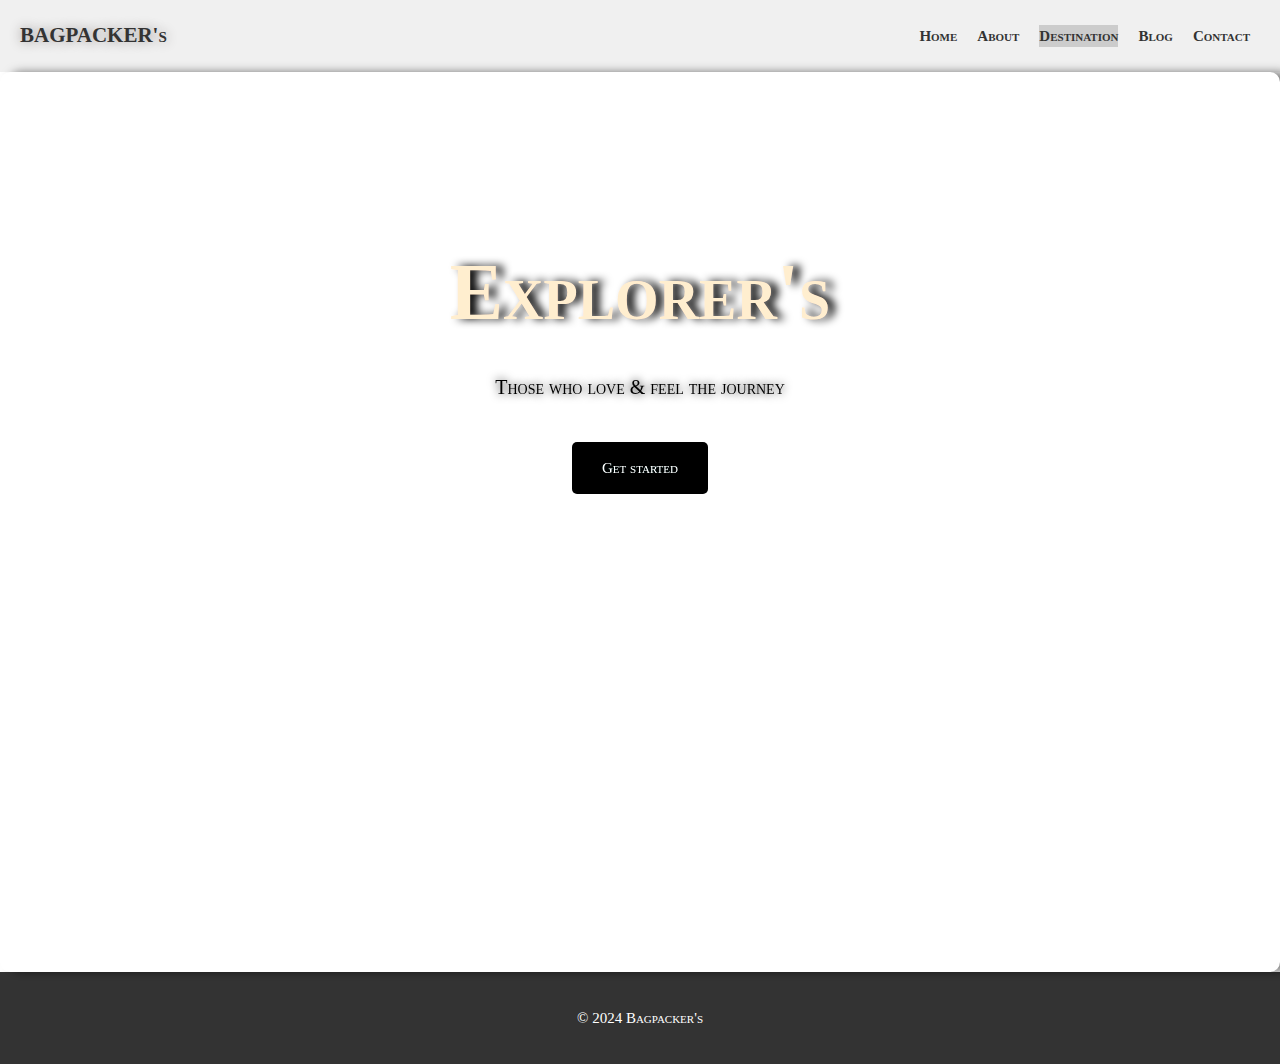
<file: index.html>
<!DOCTYPE html>
<html lang="en">
<head>
    <meta charset="UTF-8">
    <meta name="viewport" content="width=device-width, initial-scale=1.0">
    <title>bagpacker's - travel  to feel</title>
    <link rel="stylesheet" href="https://www.w3schools.com/w3css/4/w3.css">
    <link rel="stylesheet" href="index.css">
    <script src="script.js"></script>
</head>
<body>
 
 
    <header class="header">
        <a class="w3-bar-item w3-button w3-padding-large w3-hide-medium w3-hide-large w3-right" href="javascript:void(0)" onclick="myFunction()" title="Toggle Navigation Menu">
            <i class="fa fa-bars"></i></a>
            <div class="header-content">
            <h1 class="header-title">BAGPACKER's</h1>
            <nav class="header-nav">
                <ul>
                    <li><a href="index.html">Home</a></li>
                    <li><a href="about us.html">About</a></li>
                 <li>   <div class="w3-dropdown-hover">
      <a href="#" class="w3-navbar-item  w3-padding-16">
        Destination
        <i class="fa fa-caret-down"></i>
      </a>
      <div class="w3-dropdown-content">
        <a href="red_fort.html">Red Fort</a>
        <a href="kashi.html">Kashiviswanath Temple</a>
        <a href="Qutub_minar.html">Qutub Minar</a>
        <a href="Dal_lake.html">Dal Lake</a>
        <a href="taj_mahal.html">Taj Mahal</a>
        <a href="ladakh.html">Ladakh</a>
        <a href="clock_tower.html">Clock Tower</a>
        <a href="Balsamand.html">Balsamand Lake</a>
        <a href="india_gate.html">India Gate</a>
        <a href="jhod_fort.html">Mehrangarh Fort</a>
      </div>
    </div></li>
     <li><a href="blog.html">Blog</a></li>
                    <li><a href="Form.html">Contact</a></li>
                </ul>
            </nav>
        </div>
    </header>


    <section class="hero">
        <div class="w3-container w3-center">
            <h1 class="hero-title">Explorer's</h1>
            <p class="hero-description">Those who love & feel the journey</p>
            <a href="blog.html"><button class="hero-button w3-button w3-black">Get started</button></a>
        </div>
    </section>
    <footer class="footer">
        <p>&copy; 2024 Bagpacker's</p>
    </footer>
</body>
</html>
</file>
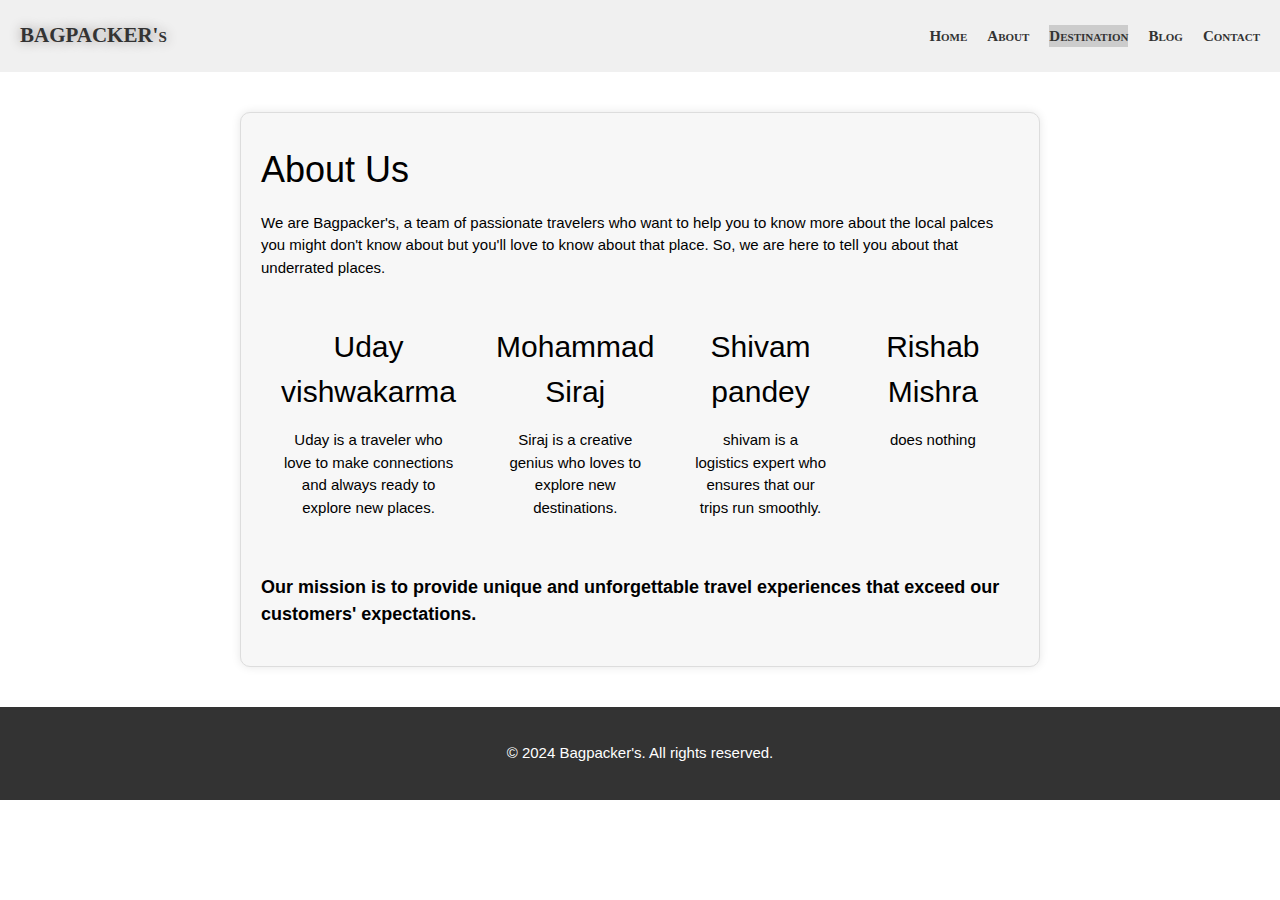
<file: about us.html>
<!-- HTML -->
<!DOCTYPE html>
<html lang="en">
<head>
    <meta charset="UTF-8">
    <meta name="viewport" content="width=device-width, initial-scale=1.0">
    <title>bagpacker's - travel  to feel</title>
    <link rel="stylesheet" href="https://www.w3schools.com/w3css/4/w3.css">
    <link rel="stylesheet" href="style2.css">
        
</head>
<header class="header">
    <a class="w3-bar-item w3-button w3-padding-large w3-hide-medium w3-hide-large w3-right" href="javascript:void(0)" onclick="myFunction()" title="Toggle Navigation Menu">
        <i class="fa fa-bars"></i></a>
        <div class="header-content">
        <h1 class="header-title">BAGPACKER's</h1>
        <nav class="header-nav">
            <ul>
                <li><a href="index.html">Home</a></li>
                <li><a href="about us.html">About</a></li>
                

             <li>   <div class="w3-dropdown-hover desti">
  <a href="#" class="w3-navbar-item  w3-padding-16">
    Destination
    <i class="fa fa-caret-down"></i>
  </a>
  <div class="w3-dropdown-content">
    <a href="red_fort.html">Red Fort</a>
    <a href="kashi.html">Kashiviswanath Temple</a>
    <a href="Qutub_minar.html">Qutub Minar</a>
    <a href="Dal_lake.html">Dal Lake</a>
    <a href="taj_mahal.html">Taj Mahal</a>
    <a href="ladakh.html">Ladakh</a>
    <a href="clock_tower.html">Clock Tower</a>
    <a href="Balsamand.html">Balsamand Lake</a>
    <a href="india_gate.html">India Gate</a>
    <a href="jhod_fort.html">Mehrangarh Fort</a>
  </div>
</div></li>
                
                
                <li><a href="blog.html">Blog</a></li>
                <li><a href="Form.html">Contact</a></li>
            </ul>
        </nav>
    </div>
</header>
    <body>
    <!-- About Us container -->
    <div class="about-us-container">
        <h1>About Us</h1>
        <p>We are Bagpacker's, a team of passionate travelers who want to help you to know more about the local palces you might don't know about but you'll love to know about that place.
            So, we are here to tell you about that underrated places.</p>
        <div class="team-members">
            <div class="team-member">
               
                <h2>Uday vishwakarma</h2>
                <p></p>
                <p>Uday is a traveler who love to make connections and always ready to explore new places.</p>
            </div>
            <div class="team-member">
                
                <h2>Mohammad Siraj</h2>
                <p></p>
                <p>Siraj is a creative genius who loves to explore new destinations.</p>
            </div>
            <div class="team-member">
                
                <h2>Shivam pandey</h2>
                <p></p>
                <p>shivam is a logistics expert who ensures that our trips run smoothly.</p>
            </div>
            <div class="team-member">
                
                <h2>Rishab Mishra</h2>
                <p></p>
                <p>does nothing</p>
            </div>
        </div>
        <p class="mission-statement">Our mission is to provide unique and unforgettable travel experiences that exceed our customers' expectations.</p>
    </div>

    <!-- Footer section -->
    <footer class="footer">
        <p>&copy; 2024 Bagpacker's. All rights reserved.</p>
    </footer>

    <!-- JavaScript code -->
    
</body>
</html>
</file>
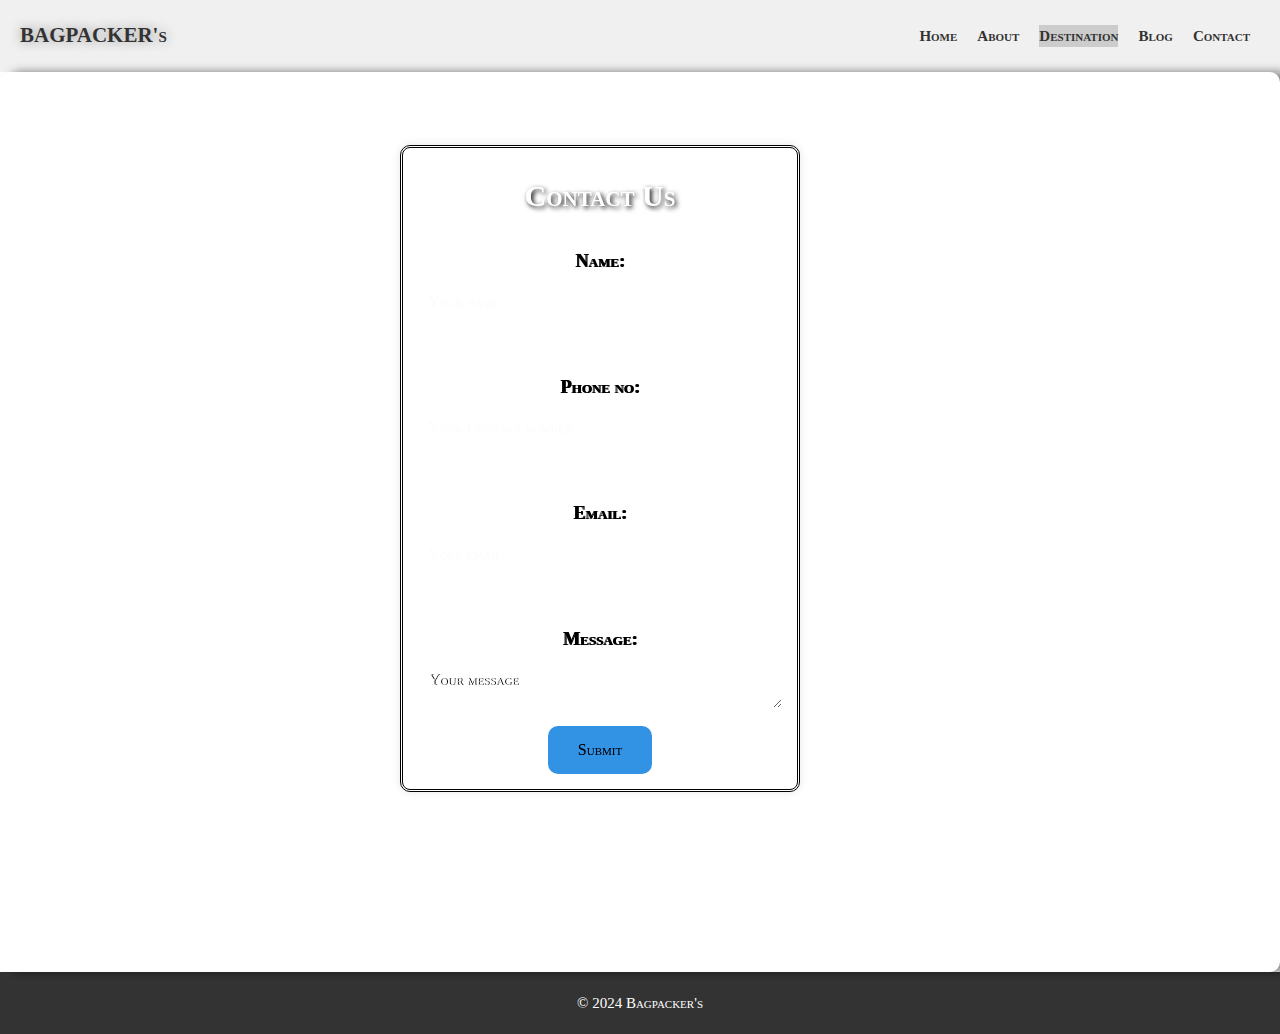
<file: Form.html>
<!DOCTYPE html>
<html lang="en">
<head>
    <meta charset="UTF-8">
    <meta name="viewport" content="width=device-width, initial-scale=1.0">
    <title>bagpacker's - travel  to feel</title>
    <link rel="stylesheet" href="https://www.w3schools.com/w3css/4/w3.css">
    <link rel="stylesheet" type="text/css" href="form extre.css">
    <link rel="stylesheet" href="index.css">
</head>
<body>
  <header class="header">
      <a class="w3-bar-item w3-button w3-padding-large w3-hide-medium w3-hide-large w3-right" href="javascript:void(0)" onclick="myFunction()" title="Toggle Navigation Menu">
          <i class="fa fa-bars"></i></a>
          <div class="header-content">
          <h1 class="header-title">BAGPACKER's</h1>
          <nav class="header-nav">
              <ul>
                  <li><a href="index.html">Home</a></li>
                  <li><a href="about us.html">About</a></li>
                  
  
               <li>   <div class="w3-dropdown-hover">
    <a href="#" class="w3-navbar-item  w3-padding-16">
      Destination
      <i class="fa fa-caret-down"></i>
    </a>
    <div class="w3-dropdown-content">
      <a href="red_fort.html">Red Fort</a>
      <a href="kashi.html">Kashiviswanath Temple</a>
      <a href="Qutub_minar.html">Qutub Minar</a>
      <a href="Dal_lake.html">Dal Lake</a>
      <a href="taj_mahal.html">Taj Mahal</a>
      <a href="ladakh.html">Ladakh</a>
      <a href="clock_tower.html">Clock Tower</a>
      <a href="Balsamand.html">Balsamand Lake</a>
      <a href="india_gate.html">India Gate</a>
      <a href="jhod_fort.html">Mehrangarh Fort</a>
    </div>
  </div></li>
                  
                  
                  <li><a href="blog.html">Blog</a></li>
                  <li><a href="Form.html">Contact</a></li>
              </ul>
          </nav>
      </div>
  </header>
    <section class="hero">
        <div class="card">
    <form  id="myForm" method="post">
        <h2>Contact Us</h2>
        <label for="name">Name:</label>
        <input type="text" id="name"  class="form" name="name" placeholder="Your name" text-color="white"required>

        <label for="phone">Phone no:</label>
        <input type="tel" id="phone" name="phone"  class="form" pattern="[0-9]{10}" maxlength="10" placeholder="Your Contact number" required>


        <label for="email">Email:</label>
        <input type="email" id="email" name="email" class="form" placeholder="Your email" required>

        <label for="message">Message:</label>
        <textarea id="message" name="message" class="form"  placeholder="Your message" required></textarea>

        <input type="submit" value="Submit" color="white">
    </form>
    </div>
</section>
    <footer class="footer">
        <p>&copy; 2024 Bagpacker's</p>
    </footer>
    <script>
  const form = document.getElementById('myForm');
        const formData = {};
  
        form.addEventListener('submit', (e) => {
          e.preventDefault();
          
          const elements = form.elements;
          for (let i = 0; i < elements.length; i++) {
            const element = elements[i];
            formData[element.name] = element.value;
          }
          console.log(formData);
          form.reset();
          // You can now store the formData object in local storage, send it to a server, or do whatever you want with it
        });
        const phoneInput = document.getElementById('phone');

        phoneInput.addEventListener('submit', (e) => {
          const phoneNumber = e.target.value;
          const countryCode = '+91'; // Replace with your desired country code
          const formattedPhoneNumber = `${countryCode} ${phoneNumber}`;
          console.log(formattedPhoneNumber);
        });
    
      </script>
</body>
</html>
</file>
<file: index.css>
body {
            font-family:Montserrat;
            font-variant: small-caps;
            margin: 0;
        }
        .header {
            font-family:Montserrat;
            font-variant: small-caps;
            font-weight: bold;
            background-color: #f0f0f0;
            padding: 10px 0;
        }
        .header-content {
            display: flex;
            justify-content: space-between;
            align-items: center;
            padding: 0 20px;
        }
        .header-title {
            text-shadow: 0 0 12px #948f8f;
            font-family:Montserrat;
            font-variant: small-caps;
            font-size: 21px;
            font-weight: bold;
            color: #333;
        }
        .header-nav{
            color: #fff;
            padding: 10px;
        }
        .header-nav ul {
            list-style: none;
            margin: 0;
            padding: 0;
            display: flex;
        }
        .header-nav li {
            margin-left: 20px;
        }
        .header-nav a {
            text-decoration: none;
            color: #333;
        }
            /* Style the dropdown menus */
    .w3-dropdown-hover:hover .w3-dropdown-content {
        display:block ;
         }
    .w3-dropdown-content {
      display: none;
      position:absolute;
      background-color:rgba(244, 155, 77, 0.696);
      min-width: 160px;
      z-index: 1;
    }
    .w3-dropdown-content a {
      color: #333;
      padding: 12px 16px;
      text-decoration: none;
      display: block;
    }
    
    .w3-dropdown-content a:hover {
      background-color: #f1f1f1;
    }
    
      
        
        /* Remove the scrollbar from the body */
body::-webkit-scrollbar {
    display: none;
  }
  /* Add a custom scrollbar to the form */
form::-webkit-scrollbar {
    width: 10px;
    height: 10px;
  }
  form::-webkit-scrollbar-thumb {
    background-color: #ccc;
    border-radius: 10px;
  }
  form::-webkit-scrollbar-track {
    background-color: #f9f9f9;
    border-radius: 10px;
  }
        .hero {
            background-image: url(https://images.pexels.com/photos/189349/pexels-photo-189349.jpeg);
            background-size: cover;
            background-attachment: fixed;
            background-position: center;
            height: 100vh;
            padding: 150px 0;
            border-radius: 10px;
            text-align: center;
            color: #000000;
            filter: grayscale(0.1) contrast(1.1) brightness(); /* adjust the contrast and brightness */
            box-shadow: 10px 0 10px rgba(0, 0, 0, 0.5);
        }
        .hero-title {           
            font-family:Montserrat;
            font-variant: small-caps;
            color: bisque;            
            font-size: 80px;
            font-weight: bolder;
            margin-bottom: 20px;
            text-shadow: 7px 0 9px #000000;
        }
        .hero-description {
            font-family:Montserrat;
            font-variant: small-caps;
            font-size: 20px;
            text-shadow: 0 0 10px #000;
        }
        .hero-button {
            text-shadow: 0 0 10px #00fdfd6e;
            background-color: #333;
            color: #fff;
            padding: 15px 30px;
            border: none;
            border-radius: 5px;
            cursor: pointer;
            margin-top: 20px;
        }
        .footer {            
            background-color: #333;
            color: #fff;
            padding: 20px 0;
            text-align: center;
        }

          
          .content {
            position: relative;
            z-index: 1;
            color: #fff;
            padding: 20px;
          }
</file>
<file: style2.css>
/* CSS */
.header {
    font-family:Montserrat;
    font-variant: small-caps;
    font-weight: bold;
    background-color: #f0f0f0;
    padding: 10px 0;
}
.header-content {
    display: flex;
    justify-content: space-between;
    align-items: center;
    padding: 0 20px;
}
.header-title {
    text-shadow: 0 0 12px #948f8f;
    font-family:Montserrat;
    font-variant: small-caps;
    font-size: 21px;
    font-weight: bold;
    color: #333;
}
.header-nav ul {
    list-style: none;
    margin: 0;
    padding: 0;
    display: flex;
}
.header-nav li {
    margin-left: 20px;
}
.header-nav a {
    text-decoration: none;
    color: #333;
}
body{
    background-image: url(https://images.pexels.com/photos/189349/pexels-photo-189349.jpeg);
    background-size: cover;
}

.about-us-container {
    max-width: 800px;
    margin: 40px auto;
    padding: 20px;
    background-color: #f7f7f7;
    border: 1px solid #ddd;
    border-radius: 10px;
    box-shadow: 0 0 10px rgba(0, 0, 0, 0.1);
}

.team-members {
    display:flex;
    flex-wrap:nowrap;
    justify-content:center ;
}

.team-member {
    width: 30%;
    margin: 20px;
    text-align: center;
}

.team-member img {
    width: 105%;
    height: 250px;
    border-radius: 85%;
    margin-bottom: 20px;
}

.mission-statement {
    font-size: 18px;
    font-weight: bold;
    margin-top: 20px;
}

.footer {            
    background-color: #333;
    color: #fff;
    padding: 20px 0;
    text-align: center;
}
            /* Style the dropdown menus */
            .w3-dropdown-hover:hover .w3-dropdown-content {
                display:block;
                 }
            .w3-dropdown-content {
              display: none;
              position: absolute;
              background-color:rgba(244, 155, 77, 0.696);
              min-width: 160px;
             
            }
            .w3-dropdown-content a {
              color: #333;
              padding: 12px 16px;
              text-decoration: none;
              display: block;
            }
            
            .w3-dropdown-content a:hover {
              background-color: #f78742da;
            }
</file>
<file: form extre.css>
* {
    box-sizing: border-box;
    margin: 0;
    padding: 0;
  }
  @keyframes rotate{
    100%{
        background-position: 25% 50%;
    }
  }
  :root{
    --color-primary:#3192e5;
  }
  body{
    display: grid;
    place-items: cenetr;
    margin: 0;
    height: 100vh;
    padding: 0 0px;
    background-size: cover;
    font-family: "poppins";
    color: #f9f9f9;
    animation: rotate 6s infinite alternate linear;
  }
form {
    font-size: larger;
    width: 400px;
    margin:  400px;
    margin-top: -6%;
    margin-bottom:5%;
    text-align: center;
    background-color: transparent;
    border-style: double;
    padding: 15px;
    border-radius: 10px;
    text-shadow: 7px 0 15px #000000;
    box-shadow: 0 0 10px rgba(0, 0, 0, 0.1);
}
h2 {
    font-family:Montserrat;
    font-variant: small-caps;
    color: #faf7f7;
    font-weight: bold;
    text-shadow: 2px 2px 5px black;
}
label {
    font-family:Montserrat;
    font-variant: small-caps;
    display:block;
    margin-top: 30px;
    font-weight: bolder;
    margin-bottom: 5px;
    text-shadow: 1px 0px 0.1px rgb(10, 10, 10);
}
input[type="text"],
input[type="email"],
input[type="number"],
input[type="tel"],
textarea {
    font-size: 16px;
    font-family:Montserrat;
    font-variant: small-caps;
    width: 100%;
    padding: 10px;
    margin-bottom: 20px;
    border: transparent;
    border-radius: 5px;
    color: antiquewhite;
}  
  /* Make it responsive */
  @media only screen and (max-width: 600px) {
    form {
      max-width: 90%; /* adjust the max-width for smaller screens */
    }
  }
.form{
    margin: 0 auto; /* horizontal centering */
    background-color: transparent; /* Make the background transparent */
    border: none; /* Remove the border */
    border-radius: 0; /* Remove the border radius */
    box-shadow: none; /* Remove the box shadow */
    padding: 10px; /* Add some padding */
    color:#000000; /* White text color */
    max-width: 500px; /* adjust the max-width to your liking */
  }
textarea{
    font-family:Montserrat;
    font-variant: small-caps;
    height: 50px;
    text-shadow: 1px 0px 0.1px rgb(8, 8, 8);
    
}
input[type="submit"] {
    font-family:Montserrat;
    font-variant: small-caps;
    font-size: medium;
    background-color:#3192e5;
    padding: 12px 30px;
    border: none;
    border:rgb(0, 0, 0);
    border-radius: 10px;
    cursor: pointer;
    margin-top: 10px;
}
input[type="submit"]:hover {
    background-color: #0056b3;
}
body {
    font-family:Montserrat;
    font-variant: small-caps;
    margin: 0;
}
.header {
    font-family:Montserrat;
    font-variant: small-caps;
    font-weight: bold;
    background-color: #f0f0f0;
    padding: 10px 0;
}
.header-content {
    display: flex;
    justify-content: space-between;
    align-items: center;
    padding: 0 20px;
}
.header-title {     
    text-shadow: 0 0 12px #948f8f;  
    font-family:Montserrat;
    font-variant: small-caps;
    font-size: 21px;
    font-weight: bold;
    color: #333;
}
.header-nav ul {
    list-style: none;
    margin: 0;
    padding: 0;
    display: flex;
}
.header-nav li {
    margin-left: 20px;
}
.header-nav a {
    text-decoration: none;
    color: #333;
}
/* Remove the scrollbar from the body */
body::-webkit-scrollbar {
    display: none;
  }
  /* Add a custom scrollbar to the form */
form::-webkit-scrollbar {
    width: 10px;
    height: 10px;
  }
  form::-webkit-scrollbar-thumb {
    background-color: #ccc;
    border-radius: 10px;
  }
  form::-webkit-scrollbar-track {
    background-color: #f9f9f9;
    border-radius: 10px;
  }
.hero {
    background-image: url(https://images.pexels.com/photos/189349/pexels-photo-189349.jpeg);
    background-size: cover;
    background-attachment: fixed;
    background-position:center;
    height: 100vh;
    overflow-y: auto;
    padding: 20px;
    border-radius: 10px;
    text-align: center;
    color: #000000;
    filter: grayscale(0.1) contrast(1.1) brightness(1); /* adjust the contrast and brightness */
    box-shadow: 10px 0 10px rgba(0, 0, 0, 0.5);
}
.hero-title {    
    font-family:Montserrat;
    font-variant: small-caps;
    color: bisque;            
    font-size: 72px;
    font-weight: bolder;
    margin-bottom: 20px;
    
}
.footer {            
    background-color: #333;
    color: #fff;
    padding: 20px 0;
    text-align: center;
}
::placeholder{
  color: #f0f0f0;
}
            /* Style the dropdown menus */
            .w3-dropdown-hover:hover .w3-dropdown-content {
              display:block ;
               }
          .w3-dropdown-content {
            display: none;
            position: absolute;
            background-color:rgba(244, 155, 77, 0.696);
            min-width: 160px;
            z-index: 1;
          }
          .w3-dropdown-content a {
            color: #333;
            padding: 12px 16px;
            text-decoration: none;
            display: block;
          }
          
          .w3-dropdown-content a:hover {
            background-color: #f1f1f1;
          }
</file>
